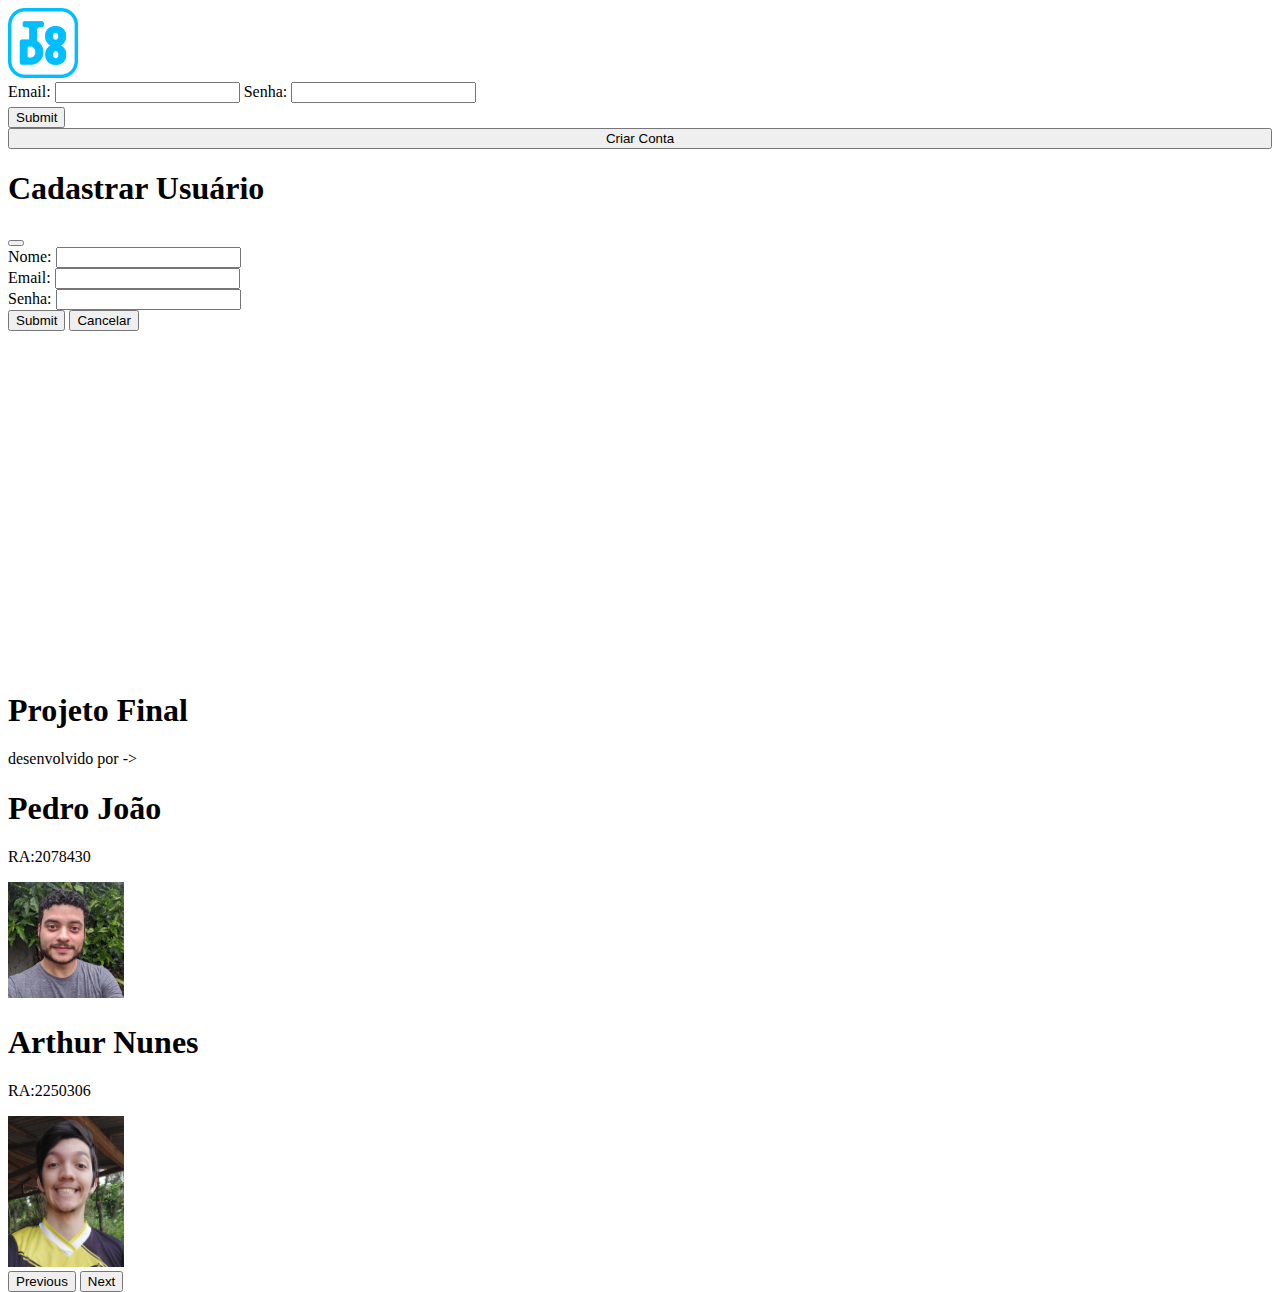
<file: frontend/views/index.html>
<!DOCTYPE html>
<html lang="en">
<head>
    <meta charset="UTF-8">
    <meta http-equiv="X-UA-Compatible" content="IE=edge">
    <meta name="viewport" content="width=device-width, initial-scale=1.0">
    <title>ToDo-Login</title>
    <link href="https://cdn.jsdelivr.net/npm/bootstrap@5.2.3/dist/css/bootstrap.min.css" rel="stylesheet" integrity="sha384-rbsA2VBKQhggwzxH7pPCaAqO46MgnOM80zW1RWuH61DGLwZJEdK2Kadq2F9CUG65" crossorigin="anonymous">
    <link rel="stylesheet" href="../style/bootstrap-5.2.3-dist/custom-css/custom.css">
    <link rel="icon" type="image/x-icon" href="../src/favicon.png">
    
    <!-- Redireciona para o 'todo.html' se existir token no localstorage -->
    <script>
        if(localStorage.getItem('token')) {
            window.location.replace('todo.html');
        }
    </script>

</head>
<body>
   
    <header class="d-flex justify-content-center align-items-center mt-3 mb-5 p-4">
        <nav class="d-flex justify-content-center align-items-center ms-4 navbar">
            <img class="img-logo me-2" src="../src/logo.png" alt="Logo">
        </nav>
    </header>
 
    <main class="d-flex flex-row justify-content-center align-items-center ">
        <div>
            <div  class="d-flex flex-column">
                <label for="">Email:</label>
                <input type="text" name="email" id="email" class="form-control">
                <label for="">Senha:</label>
                <input type="password" name="password" id="password" class="form-control">

                <div id="alert" class="alert alert-primary mt-1 hidden" style="height: fit-content; padding: 2px;" role="alert">
                </div>
                <input type="submit" class="btn btn-info mt-2" onclick="Login()" onkeypress="CreateUser()">
            </div>
            <!-- Button trigger modal -->
            <button type="button" class="btn btn-primary mt-2" style="width: 100%;" data-bs-toggle="modal" data-bs-target="#modalCadastro">
                Criar Conta
            </button>        
            <!-- Modal -->
            <div class="modal fade" id="modalCadastro" tabindex="-1" aria-labelledby="exampleModalLabel" aria-hidden="true" style="height: 500px;">
                <div class="modal-dialog">
                    <div class="modal-content">
                        <div class="modal-header">
                            <h1 class="modal-title fs-5" id="exampleModalLabel">Cadastrar Usuário</h1>
                            <button type="button" class="btn-close" data-bs-dismiss="modal" aria-label="Close"></button>
                        </div>
                        <div class="modal-body d-flex flex-row justify-content-center align-items-center">
                            <div>
                                <form method="POST" class="d-flex flex-column">
                                    <div class="input-group mb-3">
                                        <label for="" class="input-group-text">Nome:</label>
                                        <input type="text" name="name" id="name" class="form-control">
                                    </div>
                                    <div class="input-group mb-3">
                                        <label for="" class="input-group-text">Email:</label>
                                        <input type="text" name="email" id="email2" class="form-control">
                                    </div>
                                    <div class="input-group mb-3">
                                        <label for="" class="input-group-text">Senha:</label>   <input type="password" name="password" id="password2" class="form-control">
                                    </div>
                                    <input type="submit" class="btn btn-primary mt-1" onclick="CreateUser()" onkeypress="CreateUser()">
                                    <button type="button" class="btn btn-secondary mt-1" data-bs-dismiss="modal">Cancelar</button>
                                </form>
                            </div>
                        </div>
                    </div>
                </div>
            </div>
        </div>
    </main>

    <footer class="d-flex flex-row justify-content-center align-items-center mt-5">
        <div id="carouselExampleControls" class="carousel slide bg-info" style="width: 300px; height: 247px;" data-bs-ride="carousel">
            <div class="carousel-inner">
                <div class="carousel-item active">
                    <h1>Projeto Final</h1>
                    <p>desenvolvido por -></p>
                </div>
                <div class="carousel-item">
                    <h1>Pedro João</h1>
                    <p>RA:2078430</p>
                    <img src="../src/Pedron.jpg" class="d-block w-100" style="min-width: 100px; max-width: 116px;" alt="Pedro Foto">
                </div>
                <div class="carousel-item ">
                    <h1>Arthur Nunes</h1>
                    <p>RA:2250306</p>
                    <img src="../src/ART.jpeg" class="d-block w-100" style="min-width: 100px; max-width: 116px;" alt="Arthur Foto">
                </div>
            </div>
            <button class="carousel-control-prev" type="button" data-bs-target="#carouselExampleControls" data-bs-slide="prev">
                <span class="carousel-control-prev-icon" aria-hidden="true"></span>
                <span class="visually-hidden">Previous</span>
            </button>
            <button class="carousel-control-next" type="button" data-bs-target="#carouselExampleControls" data-bs-slide="next">
                <span class="carousel-control-next-icon" aria-hidden="true"></span>
                <span class="visually-hidden">Next</span>
            </button>
        </div>
    </footer>
    
    <script src="https://cdn.jsdelivr.net/npm/bootstrap@5.2.3/dist/js/bootstrap.bundle.min.js" integrity="sha384-kenU1KFdBIe4zVF0s0G1M5b4hcpxyD9F7jL+jjXkk+Q2h455rYXK/7HAuoJl+0I4" crossorigin="anonymous"></script>

    <!-- Chama o arquivo index.js -->
    <script src="../src/js/index.js"></script>

</body>
</html>
</file>
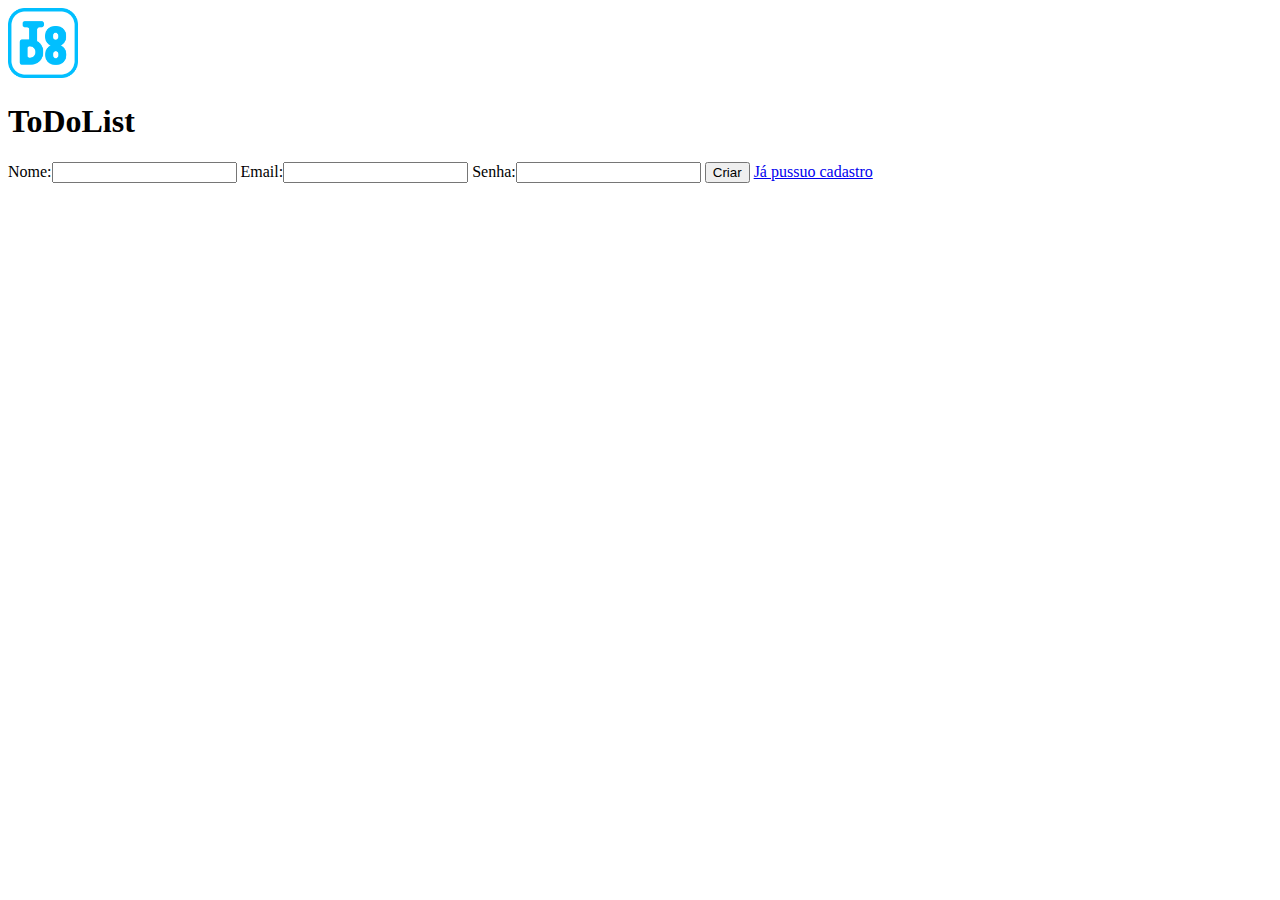
<file: frontend/views/createUser.html>
<!DOCTYPE html>
<html lang="en">
<head>
    <meta charset="UTF-8">
    <meta http-equiv="X-UA-Compatible" content="IE=edge">
    <meta name="viewport" content="width=device-width, initial-scale=1.0">
    <title>ToDo-Register</title>
    <link href="https://cdn.jsdelivr.net/npm/bootstrap@5.2.3/dist/css/bootstrap.min.css" rel="stylesheet" integrity="sha384-rbsA2VBKQhggwzxH7pPCaAqO46MgnOM80zW1RWuH61DGLwZJEdK2Kadq2F9CUG65" crossorigin="anonymous">
    <link rel="stylesheet" href="../style/bootstrap-5.2.3-dist/custom-css/custom.css">
</head>
<body>
    <header class="d-flex justify-content-center align-items-center mt-3 mb-5 p-4">
        <div class="d-flex justify-content-center align-items-center ms-4">
            <img class="img-logo me-2" src="../src/logo.png" alt="Logo">
            <h1 class="text-info">ToDoList</h1>
        </div>
        <div>

        </div>
    </header>
 
    <main class="d-flex flex-row justify-content-center align-items-center ">
        <div>
            <form action="" class="d-flex flex-column">
                <label for="">Nome:</label><input type="nome" name="nome" id="nome">
                <label for="">Email:</label><input type="text" name="email" id="email">
                <label for="">Senha:</label><input type="text" name="senha" id="senha">

                <input type="submit" class="btn btn-info mt-2" value="Criar">
                <a class="btn btn-info mt-2" href="login.html">Já pussuo cadastro</a>

            </form>
        </div>
    

    </main>
      <footer>

      </footer>
</body>
</html>
</file>
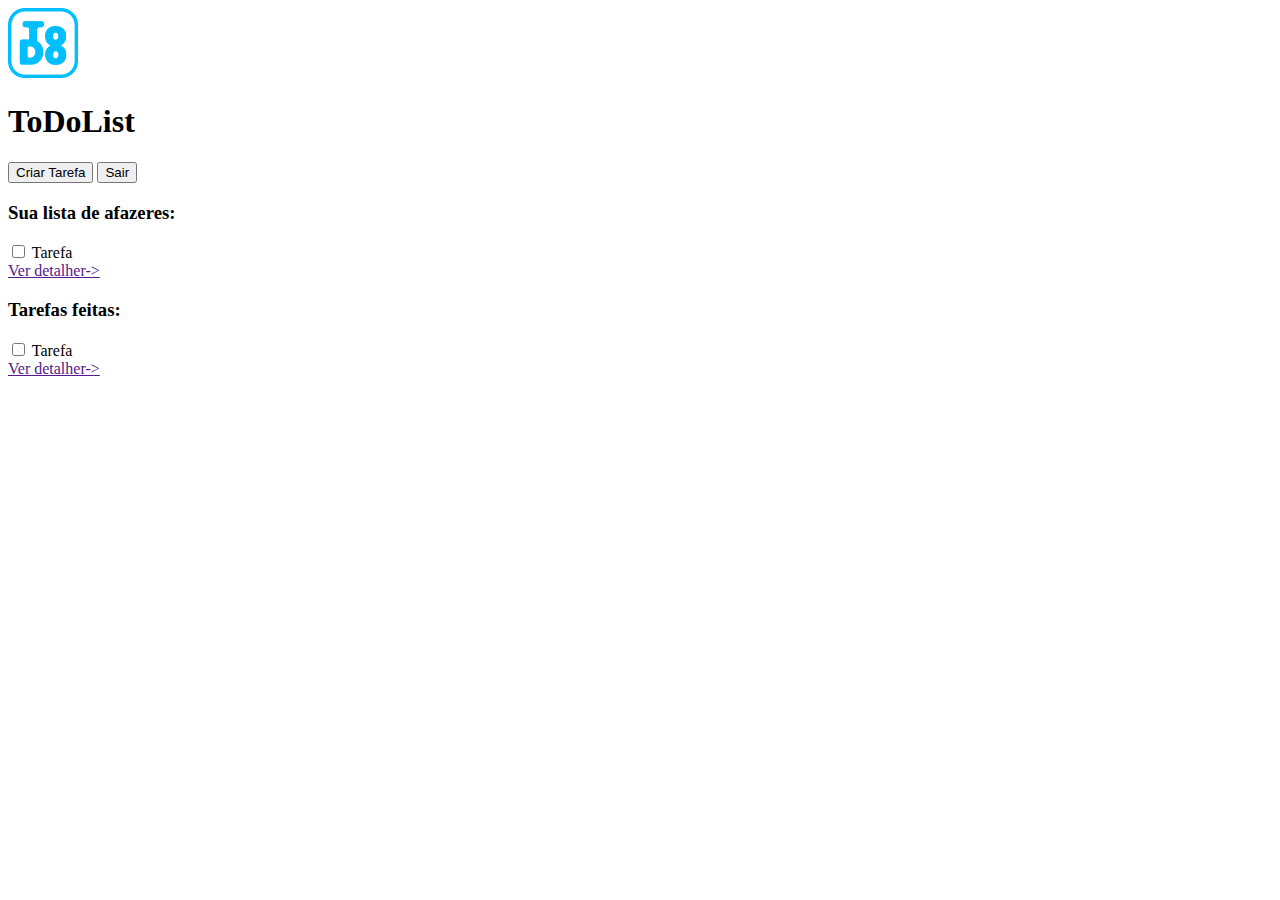
<file: frontend/views/home.html>
<!DOCTYPE html>
<html lang="en">
<head>
    <meta charset="UTF-8">
    <meta http-equiv="X-UA-Compatible" content="IE=edge">
    <meta name="viewport" content="width=device-width, initial-scale=1.0">
    <title>ToDo-Home</title>
    <link href="https://cdn.jsdelivr.net/npm/bootstrap@5.2.3/dist/css/bootstrap.min.css" rel="stylesheet" integrity="sha384-rbsA2VBKQhggwzxH7pPCaAqO46MgnOM80zW1RWuH61DGLwZJEdK2Kadq2F9CUG65" crossorigin="anonymous">
    <link rel="stylesheet" href="../style/bootstrap-5.2.3-dist/custom-css/custom.css">
</head>
<body>
    <header class="d-flex justify-content-between align-items-center mt-3 mb-5 p-4">
        <div class="d-flex justify-content-center align-items-center ms-4">
            <img class="img-logo me-2" src="../src/logo.png" alt="Logo">
            <h1 class="text-info">ToDoList</h1>
        </div>
        <div>

        </div>
        <div class="me-4">
            <button class="btn btn-success " href="createTask.html">Criar Tarefa</button>
            <button class="btn btn-danger" href="login.html">Sair</button>
        </div>
    </header>
 
    <main class="d-flex flex-row justify-content-around align-items-center ">
        <div class="d-flex flex-column justify-content-center">
            <h3>Sua lista de afazeres:</h3>
            <div class="d-flex mt-2">
                <div class="d-flex flex-row justify-content-between card p-4" style="width: 18rem;">
                    <div class="form-check">
                        <input class="form-check-input" type="checkbox" value="" id="flexCheckDefault">
                        <label class="form-check-label" for="flexCheckDefault">
                          Tarefa
                        </label>
                      </div>
                      <a href="">Ver detalher-></a>
                </div>
            </div>
        </div>

        <div class="d-flex flex-column justify-content-center">
            <h3>Tarefas feitas:</h3>
            <div class="d-flex mt-2">
                <div class="d-flex flex-row justify-content-between card p-4" style="width: 18rem;">
                    <div class="form-check">
                        <input class="form-check-input" type="checkbox" value="" id="flexCheckDefault">
                        <label class="form-check-label" for="flexCheckDefault">
                          Tarefa
                        </label>
                      </div>
                      <a href="">Ver detalher-></a>
                </div>
            </div>
        </div>
        

    </main>
      <footer>

      </footer>
</body>
</html>
</file>
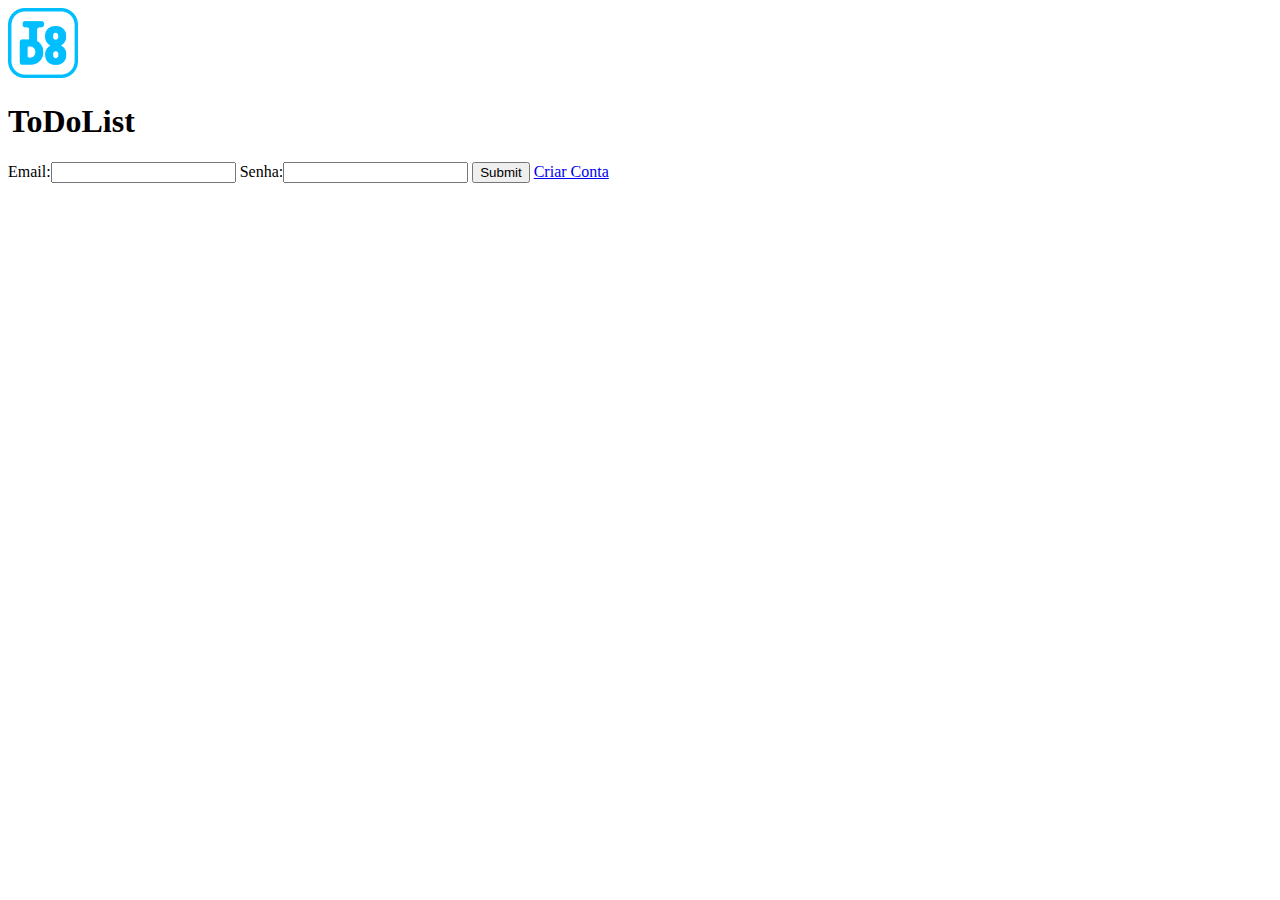
<file: frontend/views/login.html>
<!DOCTYPE html>
<html lang="en">
<head>
    <meta charset="UTF-8">
    <meta http-equiv="X-UA-Compatible" content="IE=edge">
    <meta name="viewport" content="width=device-width, initial-scale=1.0">
    <title>ToDo-Login</title>
    <link href="https://cdn.jsdelivr.net/npm/bootstrap@5.2.3/dist/css/bootstrap.min.css" rel="stylesheet" integrity="sha384-rbsA2VBKQhggwzxH7pPCaAqO46MgnOM80zW1RWuH61DGLwZJEdK2Kadq2F9CUG65" crossorigin="anonymous">
    <link rel="stylesheet" href="../style/bootstrap-5.2.3-dist/custom-css/custom.css">
</head>
<body>
    <header class="d-flex justify-content-center align-items-center mt-3 mb-5 p-4">
        <div class="d-flex justify-content-center align-items-center ms-4">
            <img class="img-logo me-2" src="../src/logo.png" alt="Logo">
            <h1 class="text-info">ToDoList</h1>
        </div>
        <div>

        </div>
    </header>
 
    <main class="d-flex flex-row justify-content-center align-items-center ">
        <div>
            <form action="" class="d-flex flex-column">
                <label for="">Email:</label><input type="text" name="email" id="email">
                <label for="">Senha:</label><input type="text" name="senha" id="senha">

                <input type="submit" class="btn btn-info mt-2">
                <a class="btn btn-info mt-2" href="createUser.html">Criar Conta</a>

            </form>
        </div>
    

    </main>
      <footer>

      </footer>
</body>
</html>
</file>
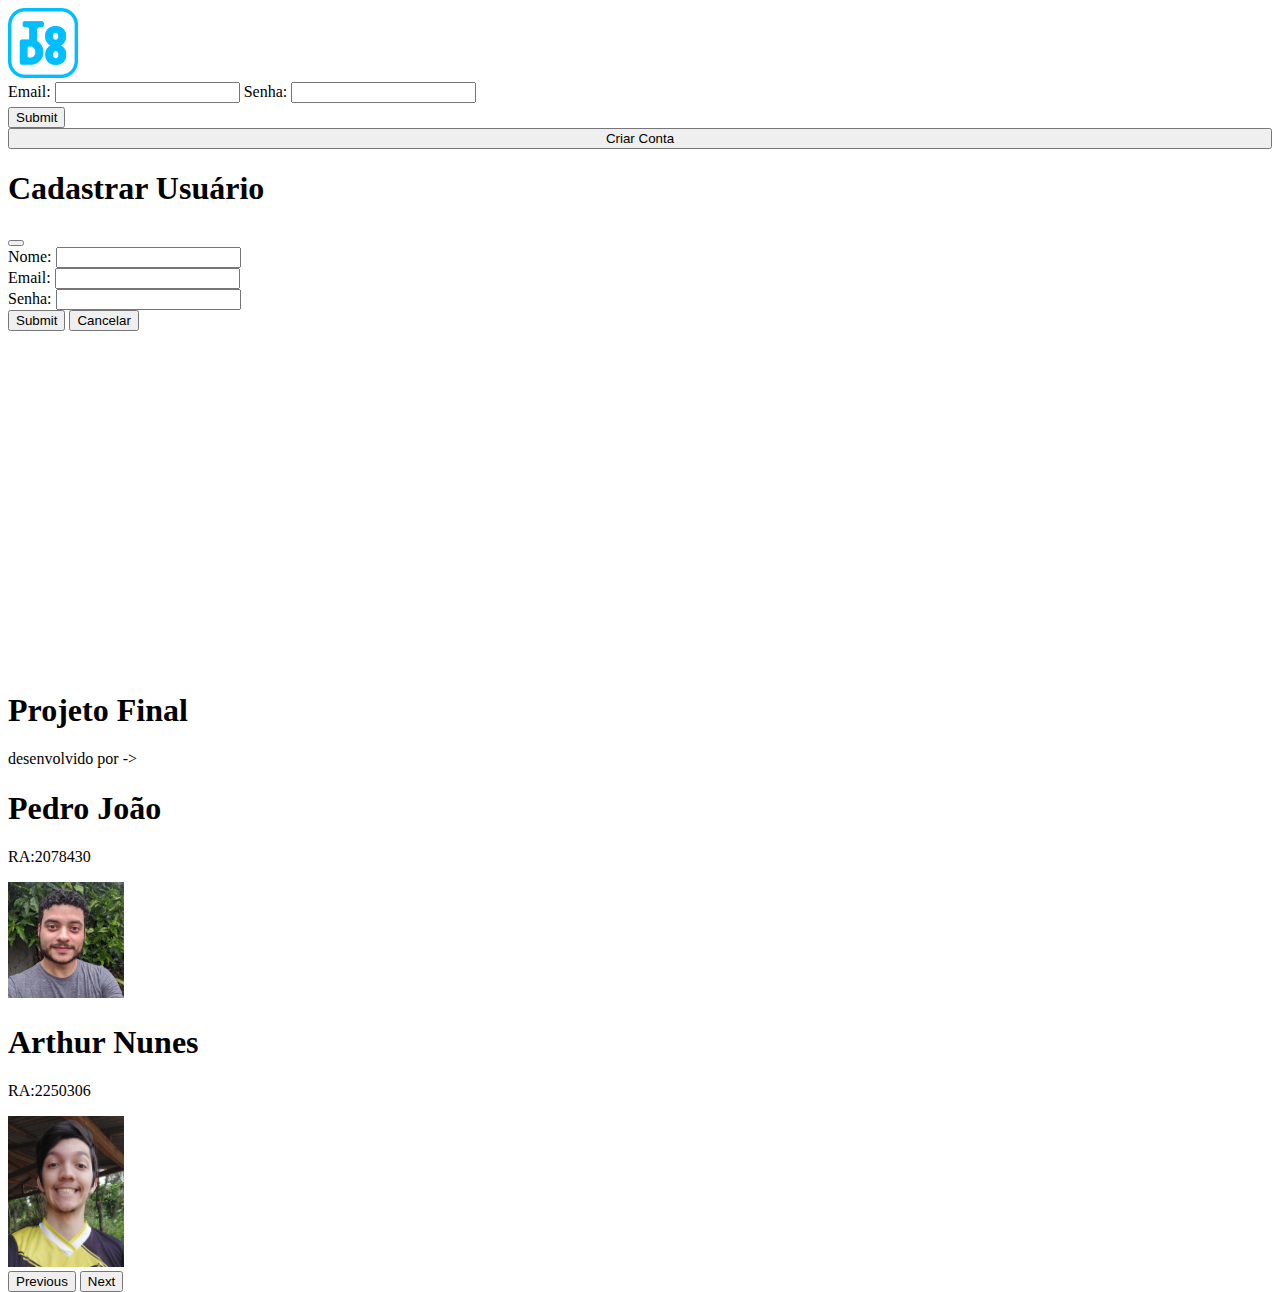
<file: frontend/views/todo.html>
<!DOCTYPE html>
<html lang="en">
<head>
    <meta charset="UTF-8">
    <meta http-equiv="X-UA-Compatible" content="IE=edge">
    <meta name="viewport" content="width=device-width, initial-scale=1.0">
    <title>ToDo-Home</title>
    <link href="https://cdn.jsdelivr.net/npm/bootstrap@5.2.3/dist/css/bootstrap.min.css" rel="stylesheet" integrity="sha384-rbsA2VBKQhggwzxH7pPCaAqO46MgnOM80zW1RWuH61DGLwZJEdK2Kadq2F9CUG65" crossorigin="anonymous">
    <link rel="stylesheet" href="../style/bootstrap-5.2.3-dist/custom-css/custom.css">
    <link rel="icon" type="image/x-icon" href="../src/favicon.png">
    
    <!-- Redireciona para o 'index.html' se não existir token no localstorage -->
    <script>
        if(!localStorage.getItem('token')) {
            window.location.replace('index.html');
        }
    </script>
    
</head>
<body>
    <script src="https://cdn.jsdelivr.net/npm/bootstrap@5.2.3/dist/js/bootstrap.bundle.min.js" integrity="sha384-kenU1KFdBIe4zVF0s0G1M5b4hcpxyD9F7jL+jjXkk+Q2h455rYXK/7HAuoJl+0I4" crossorigin="anonymous"></script>

    <header class="d-flex justify-content-between align-items-center mt-1 mb-1 p-1">
        <div class="d-flex justify-content-center align-items-center ms-4">
            <img class="img-logo me-2" src="../src/logo.png" alt="Logo">
            <h1 class="text-info">ToDoList</h1>
        </div>

        <div class="me-4 d-flex justify-content-center align-items-center">
            <!-- Button trigger modal -->
            <button type="button" class="btn btn-info me-2" data-bs-toggle="modal" data-bs-target="#modalCadastro">
            Criar Tarefa
            </button>
            
            <!-- Modal -->
            <div class="modal fade" id="modalCadastro" tabindex="-1" aria-labelledby="exampleModalLabel" aria-hidden="true" style="height: 500px;">
                <div class="modal-dialog modal-lg">
                    <div class="modal-content">
                        <div class="modal-header">
                            <h1 class="modal-title fs-5" id="exampleModalLabel">Criar Tarefa</h1>
                            <button type="button" class="btn-close" data-bs-dismiss="modal" aria-label="Close"></button>
                        </div>
                        <div class="modal-body d-flex flex-column align-items-center">

                            <form method="POST">
                                <input type="hidden" name="id_user" id="id_user">
                                <input type="hidden" name="id" id="id">
                                <div class="input-group mb-3">
                                    <label for="" class="input-group-text">Titulo:</label>
                                    <input type="text" name="title" id="title" class="form-control">
                                </div>
                                <div class="input-group mb-3">
                                    <label for="" class="input-group-text">Descrição:</label>
                                    <input type="textarea" name="description" id="description" class="form-control">
                                </div>
                                <div class="input-group mb-3">
                                    <label for="" class="input-group-text">Data Limite:</label>
                                    <input type="datetime-local" name="deadline" id="deadline" class="form-control">
                                </div>
                            
                                <div class="d-flex flex-row justify-content-center align-items-center">
                                    <label for="">Feita: </label>
                                    <input type="checkbox" name="status" id="check" class="form-check-input ms-2">
                                </div>

                                <div class="d-flex flex-column align-items-center">
                                    <input type="submit" class="btn btn-primary mt-3" style="width: 100%;" onclick="CreateTask()">
                                    <button type="button" class="btn btn-secondary mt-2" style="width: 100%;" data-bs-dismiss="modal">Cancelar</button>
                                </div>
                            </form>

                        </div>
                    </div>
                </div>
            </div>
            <button class="btn btn-danger" onClick="localStorage.removeItem('token');window.location.replace('index.html');">Sair</button>
        </div>
    </header>
 
    <main class="d-flex flex-row justify-content-around align-items-center ">
        <div class="flex-column justify-content-center">
            <h3>Sua lista de afazeres:</h3>

            <table class="table table-striped" id="table">
                <thead id="thead"></thead>
                <tbody class="table-striped" id="tbody"></tbody>
            </table>

        </div>
    </main>

    <footer>

    </footer>

    <!-- Chama o arquivo todo.js -->
    <script src="../src/js/todo.js"></script>

</body>
</html>
</file>
<file: frontend/style/bootstrap-5.2.3-dist/custom-css/custom.css>
.img-logo{
    max-width: 70px;
    min-width: 70px;
  }
</file>
